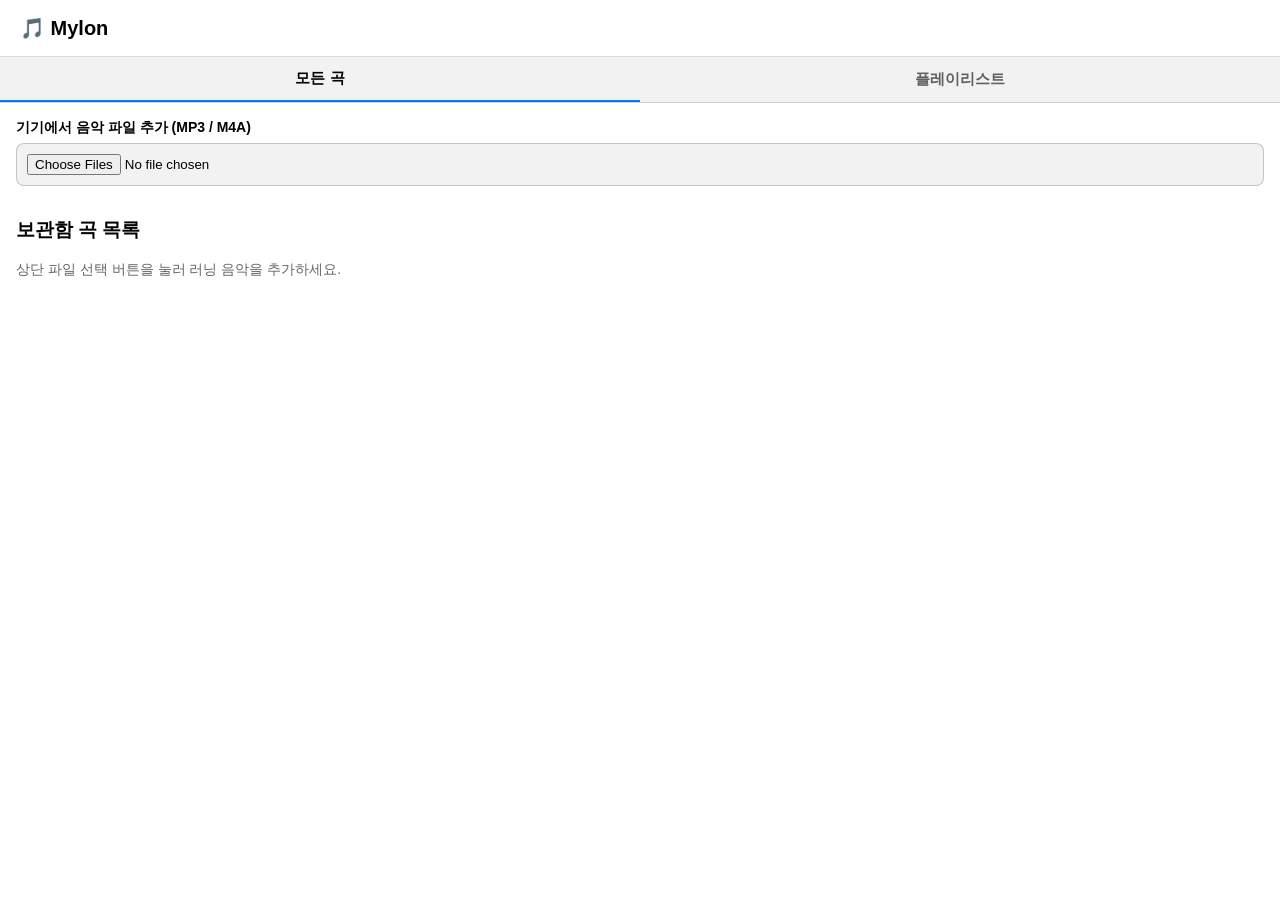
<file: index.html>
<!DOCTYPE html>
<html lang="ko">
<head>
  <meta charset="UTF-8">
  <meta name="viewport" content="width=device-width, initial-scale=1.0, user-scalable=no">
  <title>Mylon - 오프라인 플레이어</title>
  <link rel="stylesheet" href="style.css">
  <link rel="manifest" href="manifest.json">
</head>
<body>

  <header>🎵 Mylon</header>

  <!-- 상단 탭 네비게이션 -->
  <div class="tab-nav">
    <button class="tab-btn active" onclick="switchTab('library')">모든 곡</button>
    <button class="tab-btn" onclick="switchTab('playlists')">플레이리스트</button>
  </div>

  <div class="container">
    <!-- 1. 모든 곡 탭 화면 -->
    <div id="libraryTab" class="tab-content active">
      <div style="margin-bottom: 16px;">
        <label style="font-size: 14px; font-weight: 600; display: block; margin-bottom: 6px;">기기에서 음악 파일 추가 (MP3 / M4A)</label>
        <input type="file" id="audioFileInput" multiple>
      </div>

      <h3>보관함 곡 목록</h3>
      <div id="songList"></div>
    </div>

    <!-- 2. 플레이리스트 탭 화면 -->
    <div id="playlistsTab" class="tab-content">
      <div class="playlist-create-box">
        <input type="text" id="playlistNameInput" placeholder="새 플레이리스트 이름 (예: 10km 러닝)">
        <button id="createPlaylistBtn">플레이리스트 생성</button>
      </div>
      <h3>내 플레이리스트</h3>
      <div id="playlistList"></div>
    </div>

    <!-- 3. 특정 플레이리스트 상세 화면 -->
    <div id="playlistDetailTab" class="tab-content" style="display:none;">
      <button class="back-btn" onclick="closePlaylistDetail()">⬅️ 목록으로 돌아가기</button>
      <h2 id="detailPlaylistTitle">플레이리스트</h2>
      <button id="playAllPlaylistBtn" style="margin-bottom: 12px; width:100%; padding: 12px; background: var(--accent-color); color:white; border:none; border-radius:8px; font-weight:600; cursor:pointer;">▶️ 전체 재생</button>
      <div id="detailSongList"></div>
    </div>
  </div>

  <!-- 하단 재생 컨트롤 바 -->
  <div class="player-bar" id="playerBar" style="display: none;">
    <div style="font-size: 14px; font-weight: 600; white-space: nowrap; overflow: hidden; text-overflow: ellipsis;" id="nowPlayingTitle">재생 중인 곡 없음</div>
    <input type="range" id="progressBar" value="0" min="0" max="100" style="width: 100%;">
    <div class="player-controls">
      <button id="shuffleBtn" class="mode-btn" title="셔플">🔀</button>
      <button id="prevBtn" title="이전 곡">⏮️</button>
      <button id="playPauseBtn" style="font-size: 26px;" title="재생/일시정지">▶️</button>
      <button id="nextBtn" title="다음 곡">⏭️</button>
      <button id="repeatBtn" class="mode-btn active-mode" title="반복 모드">🔁</button>
    </div>
  </div>

  <audio id="audioElement"></audio>
  <script src="app.js"></script>
</body>
</html>
</file>
<file: style.css>
:root {
  --bg-color: color-mix(in srgb, canvas 100%, black 0%);
  --text-color: canvastext;
  --card-bg: rgba(128, 128, 128, 0.1);
  --accent-color: #007aff;
}

body {
  font-family: -apple-system, BlinkMacSystemFont, "Segoe UI", Roboto, Helvetica, Arial, sans-serif;
  background-color: var(--bg-color);
  color: var(--text-color);
  margin: 0;
  padding: 0;
  display: flex;
  flex-direction: column;
  height: 100vh;
  box-sizing: border-box;
}

header {
  padding: 16px 20px;
  font-size: 20px;
  font-weight: 700;
  border-bottom: 0.5px solid rgba(128, 128, 128, 0.3);
}

.tab-nav {
  display: flex;
  border-bottom: 0.5px solid rgba(128, 128, 128, 0.3);
  background: var(--card-bg);
}

.tab-btn {
  flex: 1;
  padding: 12px;
  font-size: 15px;
  font-weight: 600;
  background: none;
  border: none;
  color: var(--text-color);
  cursor: pointer;
  opacity: 0.6;
}

.tab-btn.active {
  opacity: 1;
  border-bottom: 2px solid var(--accent-color);
}

.container {
  flex: 1;
  overflow-y: auto;
  padding: 16px;
  padding-bottom: 140px;
}

.tab-content {
  display: none;
}

.tab-content.active {
  display: block;
}

.song-card, .playlist-card {
  display: flex;
  align-items: center;
  background-color: var(--card-bg);
  padding: 12px;
  border-radius: 12px;
  margin-bottom: 10px;
  cursor: pointer;
}

.song-info {
  flex: 1;
  margin-left: 12px;
  overflow: hidden;
}

.song-title {
  font-weight: 600;
  font-size: 15px;
  white-space: nowrap;
  overflow: hidden;
  text-overflow: ellipsis;
}

.song-artist {
  font-size: 13px;
  opacity: 0.6;
  margin-top: 2px;
}

.playlist-create-box {
  display: flex;
  gap: 8px;
  margin-bottom: 16px;
}

.playlist-create-box input {
  flex: 1;
  margin-bottom: 0;
}

.playlist-create-box button {
  background: var(--accent-color);
  color: white;
  border: none;
  padding: 0 16px;
  border-radius: 8px;
  font-weight: 600;
  cursor: pointer;
  font-size: 14px;
}

.back-btn {
  background: none;
  border: none;
  color: var(--accent-color);
  font-size: 15px;
  font-weight: 600;
  cursor: pointer;
  padding: 0;
  margin-bottom: 12px;
}

.player-bar {
  position: fixed;
  bottom: 0;
  left: 0;
  right: 0;
  background: rgba(128, 128, 128, 0.15);
  backdrop-filter: blur(20px);
  -webkit-backdrop-filter: blur(20px);
  border-top: 0.5px solid rgba(128, 128, 128, 0.3);
  padding: 14px 20px 22px 20px;
  display: flex;
  flex-direction: column;
  gap: 8px;
}

.player-controls {
  display: flex;
  justify-content: space-between;
  align-items: center;
}

button {
  background: none;
  border: none;
  color: var(--text-color);
  font-size: 20px;
  cursor: pointer;
  padding: 6px;
}

.mode-btn {
  font-size: 18px;
  opacity: 0.35;
  border-radius: 8px;
  transition: all 0.2s ease;
}

.mode-btn.active-mode {
  opacity: 1;
  background-color: rgba(0, 122, 255, 0.2);
}

input[type="file"], input[type="text"] {
  width: 100%;
  padding: 10px;
  margin-bottom: 12px;
  border-radius: 8px;
  border: 1px solid rgba(128, 128, 128, 0.4);
  background: var(--card-bg);
  color: var(--text-color);
  box-sizing: border-box;
}
</file>
